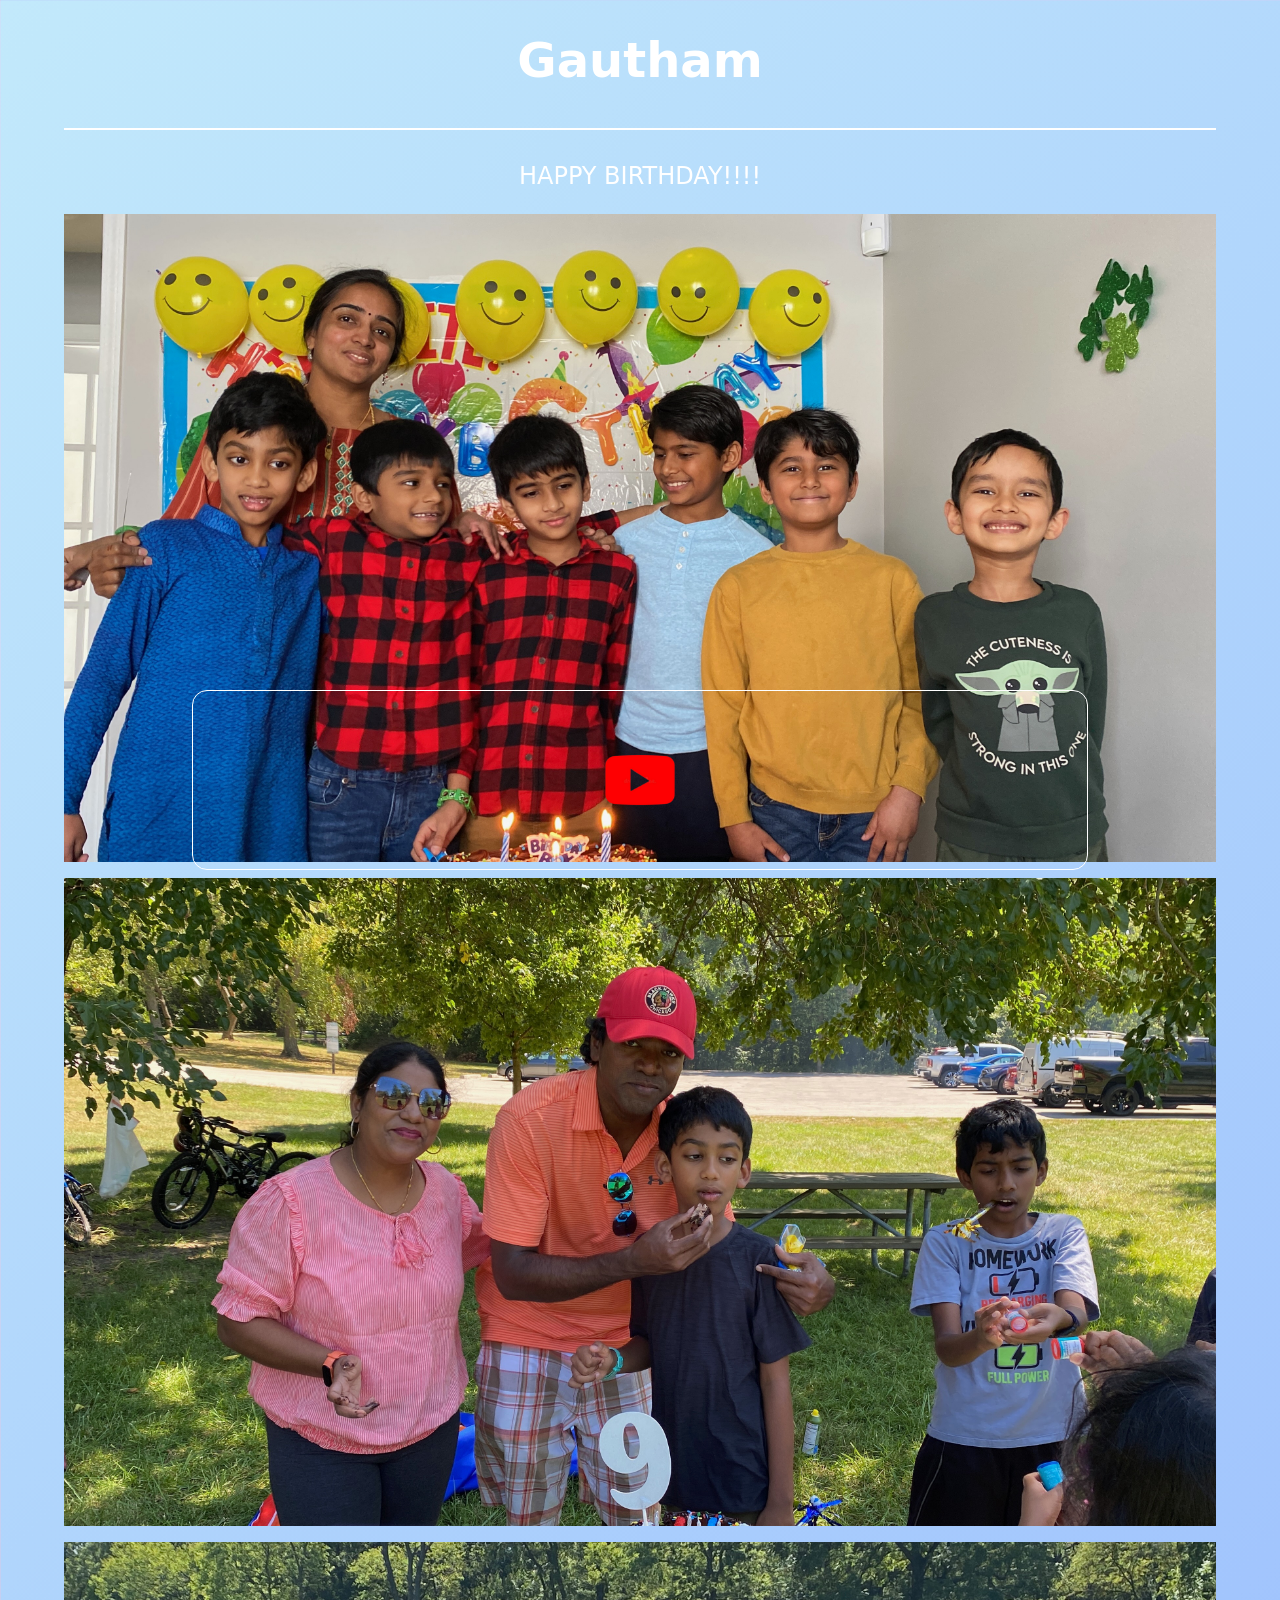
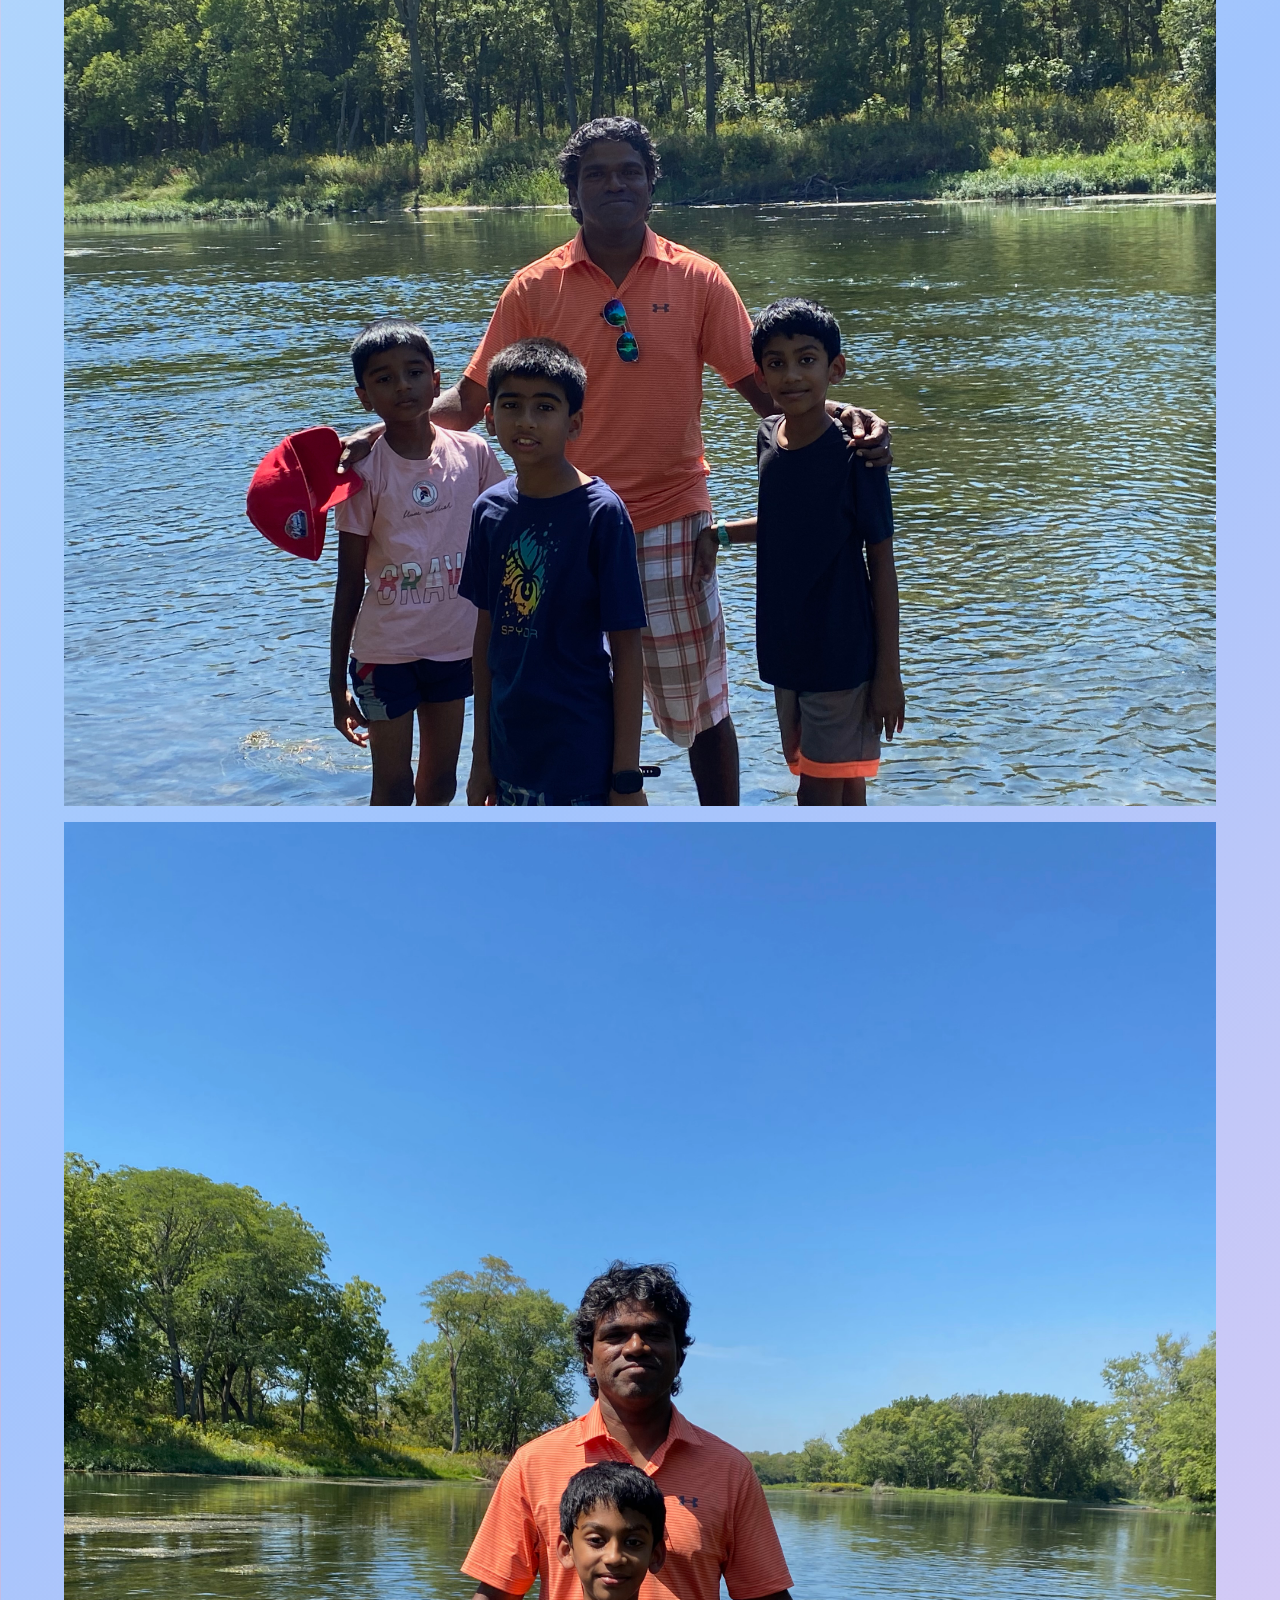
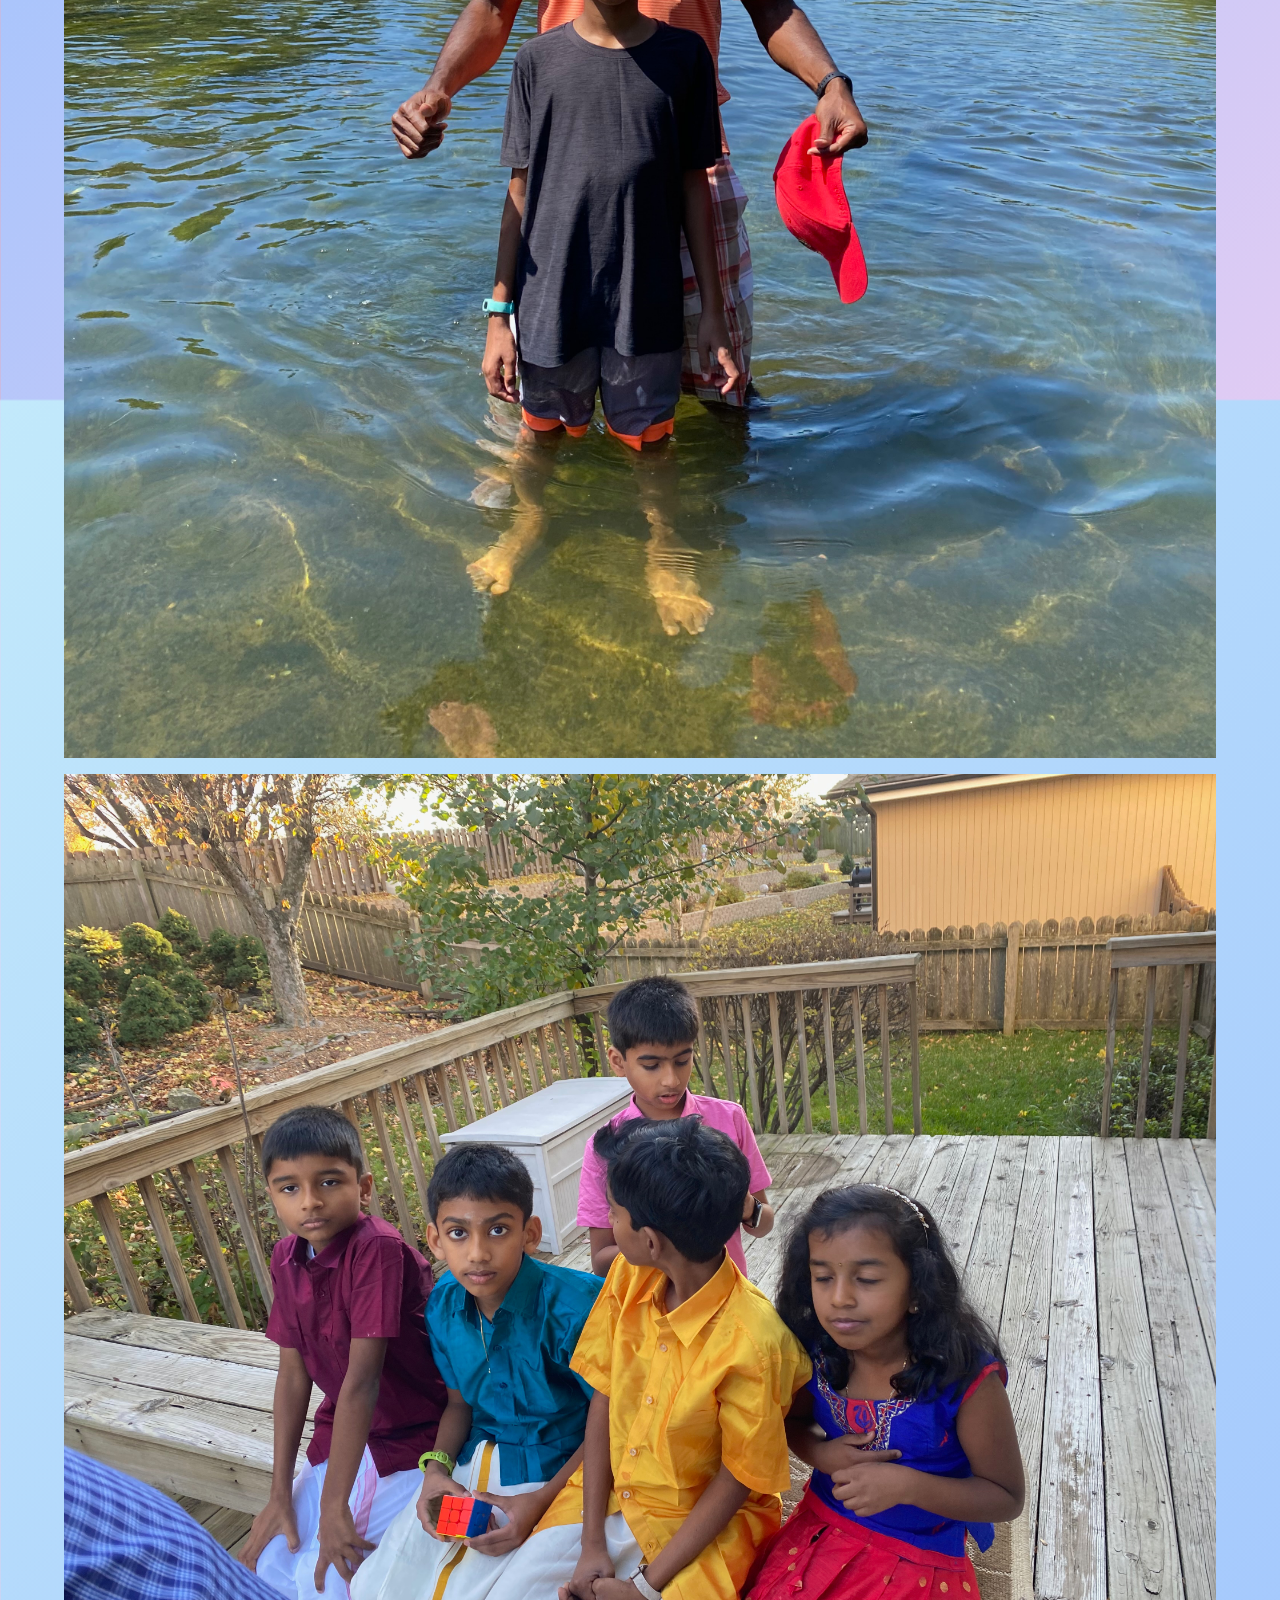
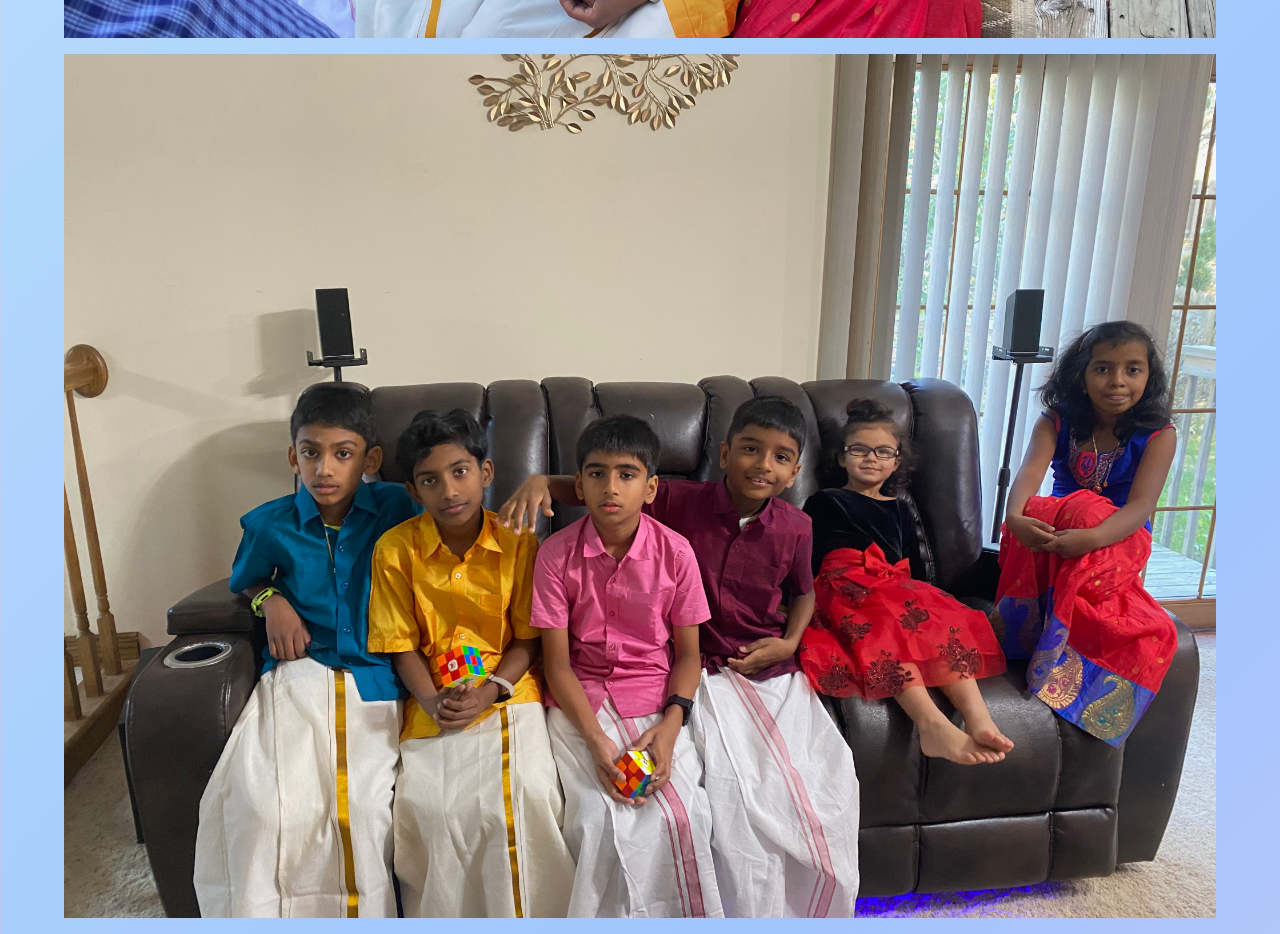
<file: index.html>
<!DOCTYPE html>
<html lang="en">
<head>
	<meta charset="UTF-8">
	<meta name="viewport" content="width=device-width, initial-scale=1.0">
	<title>Gautham</title>
	<link rel="stylesheet" href="index.css">
</head>
<body>
    <h1>Gautham</h1>
    <hr>
    <p id="sentence">You are the best person ever</p>
    <div id="image-holder">
        <img src="images/IMG_0604.jpeg" alt="">
        <img src="images/IMG_1227.jpeg" alt="">
        <img src="images/IMG_1230.jpeg" alt="">
        <img src="images/IMG_1233.jpeg" alt="">
        <img src="images/IMG_1540.jpeg" alt="">
        <img src="images/IMG_1557.jpeg" alt="">
    </div>
    <div id="vid-btn" onclick="window.location.href = 'birthday.html';">
        <img src="images/youtube_img.png" alt="">
    </div>
    <script src="index.js"></script>
</body>
</html>
</file>
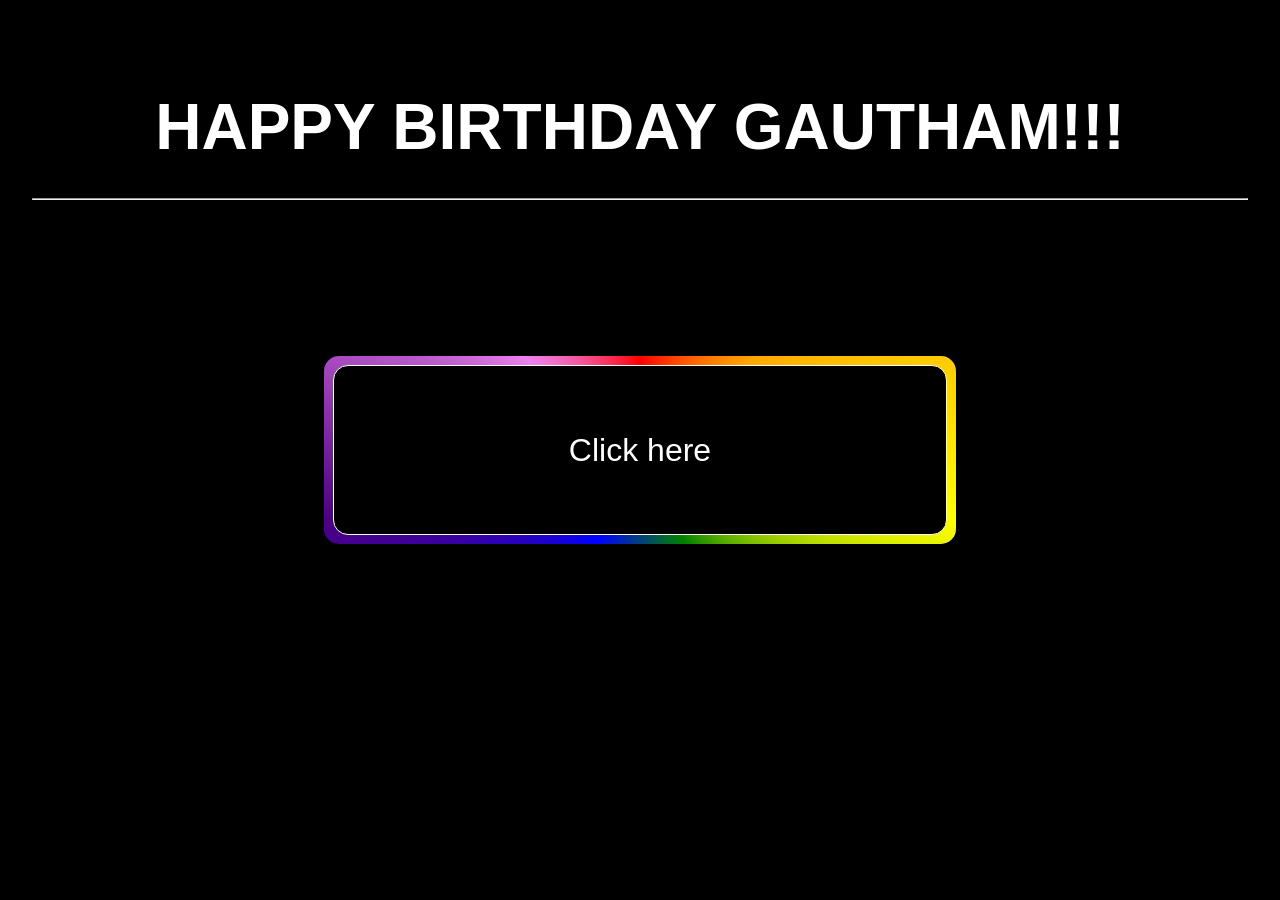
<file: birthday.html>
<!DOCTYPE html>
<html lang="en">
<head>
	<meta charset="UTF-8">
	<meta name="viewport" content="width=device-width, initial-scale=1.0">
	<title>Brithday</title>
	<link rel="stylesheet" href="birthday.css">
</head>
<body>
    <h1 id="main-title">HAPPY BIRTHDAY GAUTHAM!!!</h1>
    <hr>
    <div id="button" onclick="window.location.href = 'https://www.youtube.com';">
        <p>Click here</p>
    </div>
</body>
</html>
</file>
<file: index.css>
* {
    box-sizing: border-box;
}

html, body {
    padding: 0;
    margin: 0;
    height: 100%;
    width: 100%;
}

body {
    background: linear-gradient(-45deg, #ff9a9e, #fecfef, #a1c4fd, #c2e9fb);
    background-size: 400% 400%;
    animation: gradientMovement 15s ease infinite;
    display: flex;
    align-items: center;
    flex-direction: column;
    color: white;
    font-family: system-ui, -apple-system, BlinkMacSystemFont, 'Segoe UI', Roboto, Oxygen, Ubuntu, Cantarell, 'Open Sans', 'Helvetica Neue', sans-serif;
    will-change: background-position;
}

@keyframes gradientMovement {
  0% {
    background-position: 0% 50%;
  }
  50% {
    background-position: 100% 50%;
  }
  100% {
    background-position: 0% 50%;
  }
}

#vid-btn {
    border: 1px solid white;
    padding: 5px;
    border-radius: 15px;
    font-size: 24px;
    width: 70%;
    display: flex;
    flex-direction: column;
    align-items: center;
    justify-content: center;
    cursor: pointer;
    height: 20%;
    bottom: 0;
    position: fixed;
    margin: 30px;
}

#vid-btn:hover {
    box-shadow: 0px 0px 25px rgba(255, 255, 255, 0.5);
    transition: all 0.2s ease-in-out;
    border: 2px solid white;
    padding: 4px;
}

#vid-btn img {
    height: 50%;
    width: auto;
}

@property --angle {
    syntax: "<angle>";
    initial-value: 0deg;
    inherits: false;
}

@keyframes spin {
    to {
        --angle: 360deg;
    }
}

h1 {
    font-size: 48px;
}

hr {
    width: 90%;
    border: 1px solid white;
}

p {
    font-size: 32px;
}

#image-holder {
    height: auto;
    width: 100%;
    display: flex;
    align-items: center;
    flex-direction: column;
}

#image-holder img {
    width: 90%;
    height: auto;
    margin-bottom: 1rem;
}

.decoration {
    position: fixed;
    width: 80px;
    height: auto;
    pointer-events: none;
    opacity: 0;
    z-index: 999;
    animation: decorationPop 3s ease forwards;
    will-change: transform, opacity;
}

@keyframes decorationPop {
    0%   { opacity: 0; transform: scale(0) rotate(-10deg); }
    15%  { opacity: 1; transform: scale(1.1) rotate(5deg); }
    25%  { opacity: 1; transform: scale(1) rotate(0deg); }
    85%  { opacity: 1; transform: scale(1) rotate(0deg); }
    100% { opacity: 0; transform: scale(0.7) rotate(10deg); }
}
</file>
<file: birthday.css>
* {
    box-sizing: border-box;
    margin: 0;
    padding: 0;
}

html, body {
    height: 100%;
    margin: 0;
}

body {
    font-family: Arial, sans-serif;
    display: flex;
    flex-direction: column;
    align-items: center;
    padding: 2%;
    background-color: black;
    color: white;
    justify-content: center;
}

#button {
    background-color: black;
    color: white;
    padding: 10px 20px;
    border: none;
    border-radius: 15px;
    cursor: pointer;
    border: 1px solid white;
    position: relative;
    width: 50%;
    height: 20%;
    display: flex;
    flex-direction: column;
    justify-content: center;
    align-items: center;
    transform-style: preserve-3d;
    transition: all 0.3s ease;
}

#button:hover {
    transform: scale(1.1);
}

#button:hover p {
    font-size: 3rem;
}

p {
    font-size: 2rem;
    transition: font-size 0.4s ease;
}

@property --angle {
    syntax: "<angle>";
    initial-value: 0deg;
    inherits: false;
}

@keyframes spin {
    to {
        --angle: 360deg;
    }
}

#button::after {
    content: "";
    display: block;
    background-image: conic-gradient(from var(--angle), red, orange, yellow, green, blue, indigo, violet, red);
    position: absolute;
    z-index: -1;
    transform: translateZ(-1px);
    animation: spin 5s linear infinite;
    inset: -10px;
    border-radius: 15px;
}

#button:hover::after {
    content: "";
    box-shadow: 0 0 95px 0 rgba(255, 255, 255, 0.3);
}

#main-title {
    font-size: 4rem;
    top: 10vh;
    position: absolute;
    left: 50%;
    transform: translateX(-50%);
    width: 90%;
    text-align: center;
}

hr {
    width: 95%;
    position: absolute;
    top: 22vh;
}
</file>
